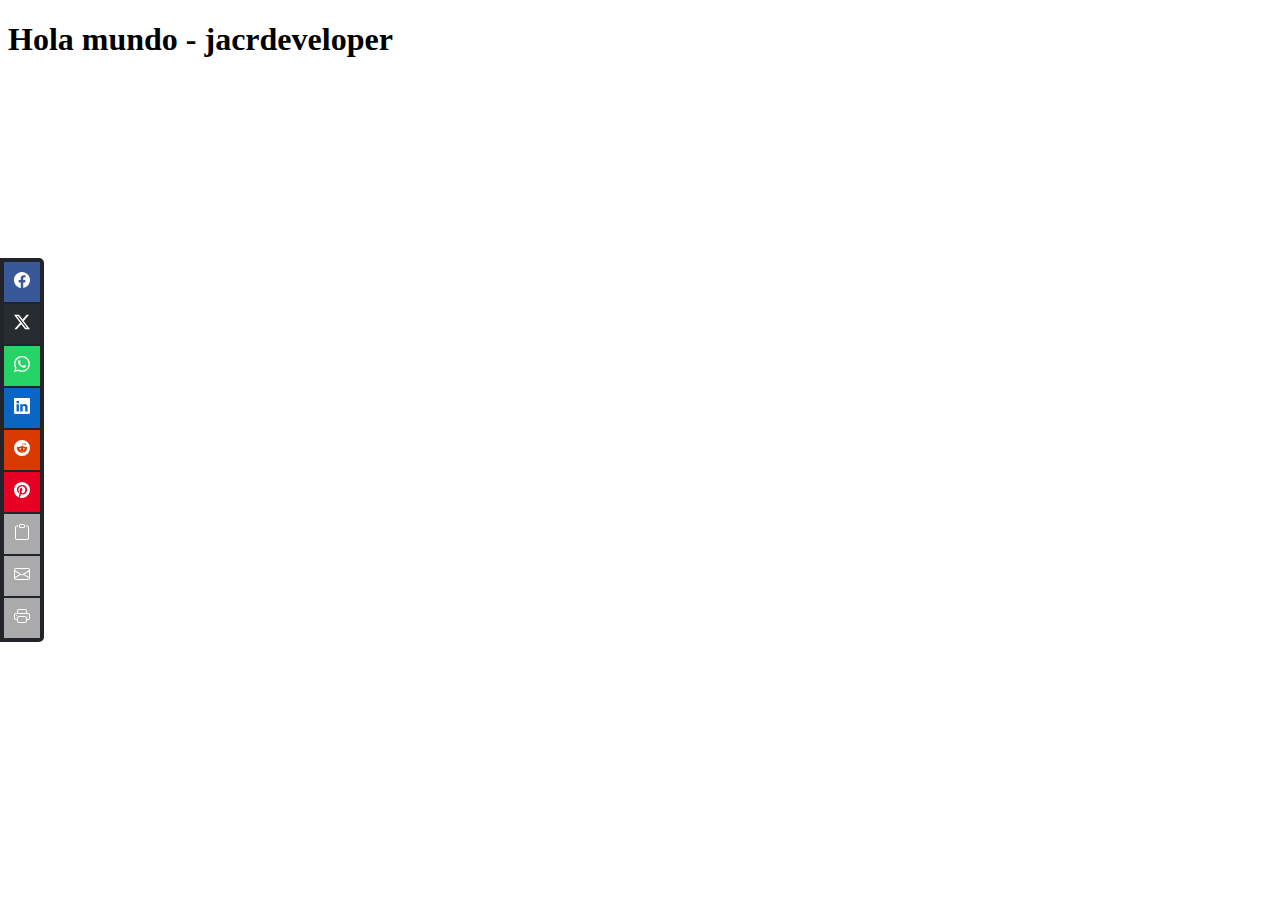
<file: example/index.html>
<!DOCTYPE html>
<html>
<head>
  <title>Mi sitio web</title>
  <!-- jquery -->
  <script src="https://cdnjs.cloudflare.com/ajax/libs/jquery/3.7.0/jquery.min.js" crossorigin="anonymous" referrerpolicy="no-referrer"></script>
  <!-- plugin -->
  <link rel="stylesheet" href="css/share-buttons-jacrdeveloper.css" />
  <script src="js/share-buttons-jacrdeveloper.js"></script>
</head>
<body>

	<h1> Hola mundo - jacrdeveloper</h1>
  <script type="text/javascript">
    $(document).ready(function() {
         $('body').socialShareMenu();
    });
</script>

</body>
</html>
</file>
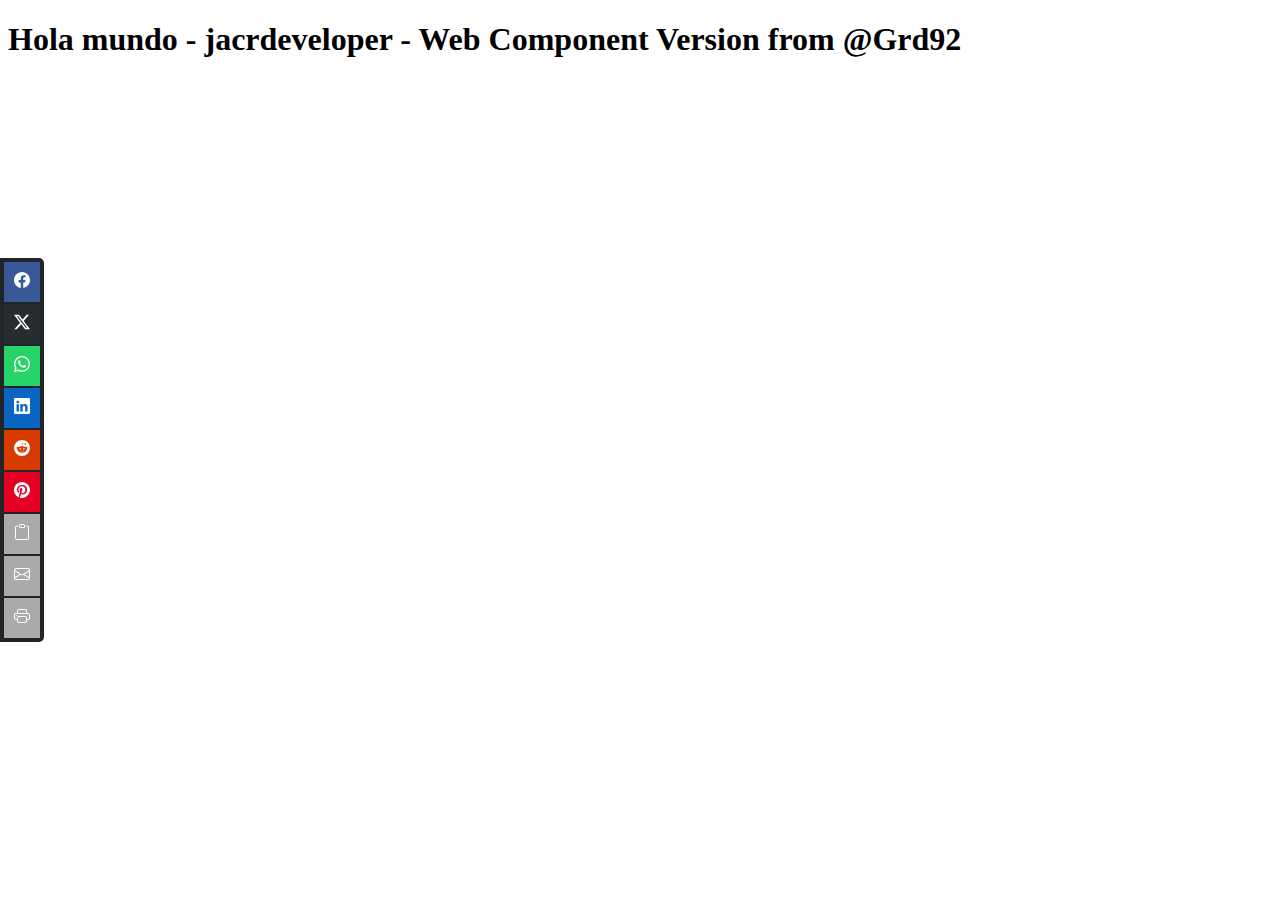
<file: example/web-component/index.html>
<!DOCTYPE html>
<html>
    <head>
        <title>Mi sitio web</title>

        <!-- plugin -->
        <script src="./js/share-buttons-jacrdeveloper-by-Grd92.js"></script>
    </head>
    <body>
        <h1>Hola mundo - jacrdeveloper - Web Component Version from @Grd92</h1>
        <social-share-menu />

        <!-- 
        <social-share-menu
            data-facebook="true"
            data-copy-link="false"
            data-print="false"
        />
        -->
    </body>
</html>
</file>
<file: example/css/share-buttons-jacrdeveloper.css>
/*!
 * Nombre del Proyecto: Share Buttons by Jacrdeveloper
 * Versión: 1.0.1
 * Autor: jacrdeveloper - Jesús Antonio Campo Román
 * Licencia: MIT
 * GitHub: https://github.com/jacrdeveloper/share-buttons-jacrdeveloper
 */
 
#socialShareMenu {
  position: fixed;
  left: 0;
  top: 50%;
  transform: translateY(-50%);
  z-index: 9999;
  flex-direction: column;
  display: flex;
  border-radius: 0 5px 5px 0;
  border: 3px solid #212529;
}

.social-icon {
  padding: 10px;
  cursor: pointer;
  border: 1px solid #212529;
}

.social-icon svg {
	color: #ffffff;
  	font-weight: bolder;
  	font-size: 20px;
}

/* Cambio a horizontal para resoluciones bajas */
@media (max-width: 768px) {
  #socialShareMenu {
    top: auto;
    bottom: 20px;
    left: 10px;
    transform: none;
    flex-direction: row;
  }
  
  .social-icon {
	  padding: 5px !important;
  }
}

.social-icon.facebook {
	background-color: #385898 !important;
}

.social-icon.twitter {
	background-color: rgb(39, 44, 48) !important;
}

.social-icon.whatsapp {
	background-color: #25d366 !important;
}

.social-icon.linkedin {
	background-color: #0a66c2 !important;
}

.social-icon.reddit {
	background-color: #D93A00 !important;
}

.social-icon.pinterest {
	background-color: #e60023 !important;
}

.social-icon.clipboard {
	background-color: #aaaaaa !important;
}

.social-icon.envelope {
	background-color: #aaaaaa !important;
}

.social-icon.print {
	background-color: #aaaaaa !important;
}


.social-icon.clipboard svg,  .social-icon.envelope svg, .social-icon.print svg{
	color:#ffffff !important;
}
</file>
